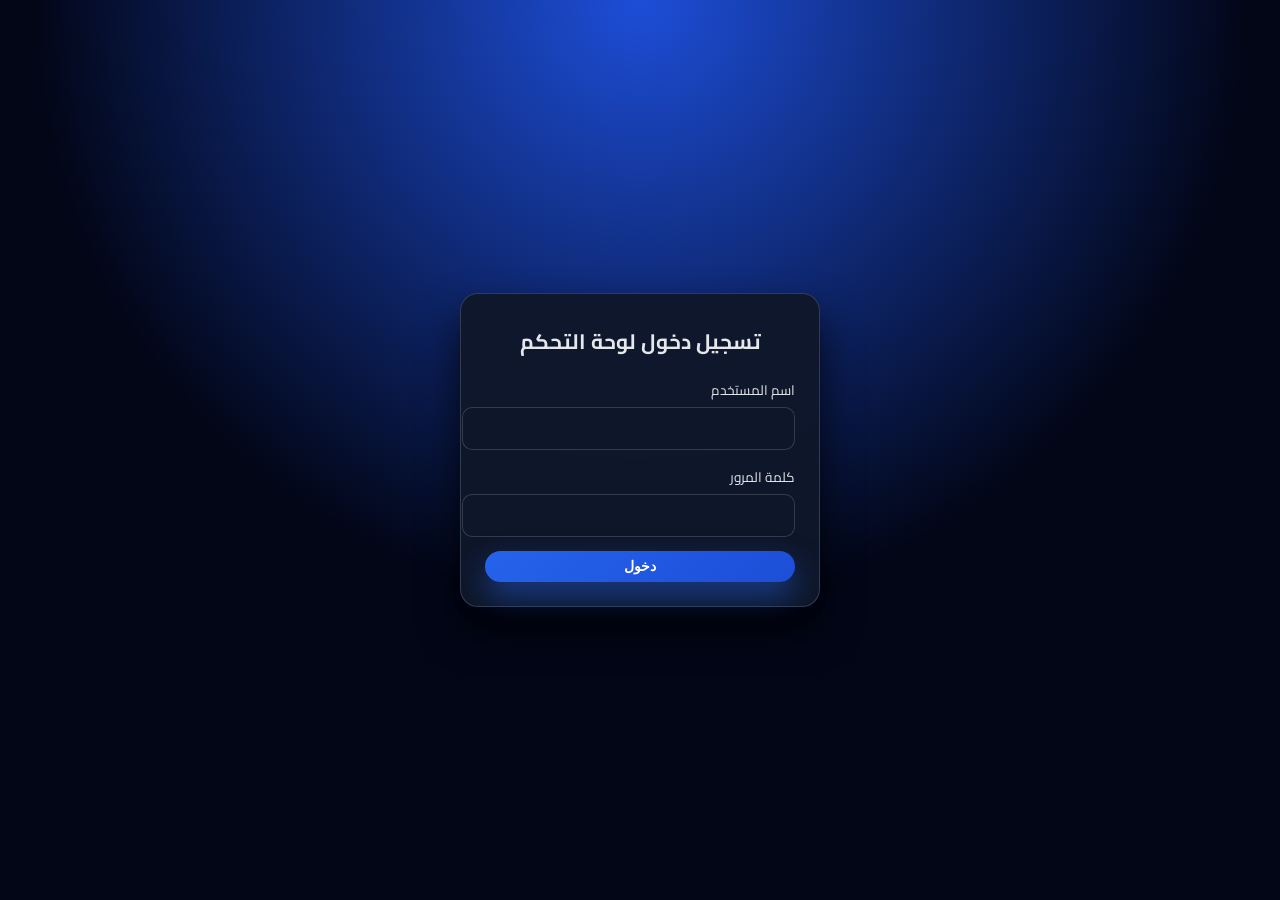
<file: admin.html>
<!DOCTYPE html>
<html lang="ar" dir="rtl">
<head>
  <meta charset="UTF-8" />
  <meta name="viewport" content="width=device-width, initial-scale=1.0" />
  <title>لوحة التحكم - السيرة الذاتية</title>
  <link rel="stylesheet" href="assets/css/admin.css" />
  <link rel="preconnect" href="https://fonts.googleapis.com">
  <link rel="preconnect" href="https://fonts.gstatic.com" crossorigin>
  <link href="https://fonts.googleapis.com/css2?family=Cairo:wght@300;400;600;700&display=swap" rel="stylesheet">
</head>
<body>
  <!-- شاشة تسجيل الدخول -->
  <div id="loginView" class="login-body">
    <div class="login-wrapper">
      <div class="login-card" id="loginCard">
        <h1>تسجيل دخول لوحة التحكم</h1>
        <form id="adminLoginForm">
          <div class="form-group">
            <label for="username">اسم المستخدم</label>
            <input type="text" id="username" autocomplete="username" required />
          </div>
          <div class="form-group">
            <label for="password">كلمة المرور</label>
            <input type="password" id="password" autocomplete="current-password" required />
          </div>
          <button type="submit" class="btn primary full">دخول</button>
          <p id="loginError" class="alert error" style="display:none; margin-top:0.8rem;">
            بيانات الدخول غير صحيحة.
          </p>
        </form>
      </div>
    </div>
  </div>

  <!-- لوحة التحكم بعد تسجيل الدخول -->
  <div id="adminPanel" class="admin-wrapper" style="display:none;">
    <header class="admin-header">
      <h1>لوحة التحكم - السيرة الذاتية</h1>
      <div class="admin-header-actions">
        <a href="index.html" target="_blank" class="btn secondary small">عرض الموقع</a>
        <button type="button" class="btn secondary small" id="btnLogout">تسجيل الخروج</button>
      </div>
    </header>

    <main class="admin-main">
      <form id="adminDataForm" class="admin-form">
        <div id="adminAlert" class="alert success" style="display:none;"></div>

        <section class="card">
          <div class="card-header">
            <h2>الملف الشخصي</h2>
          </div>
          <div class="grid-2">
            <div class="form-group">
              <label for="profileName">الاسم (عربي)</label>
              <input type="text" id="profileName" />
            </div>
            <div class="form-group">
              <label for="profileTitle">المسمى الوظيفي (عربي)</label>
              <input type="text" id="profileTitle" />
            </div>
          </div>
          <div class="grid-2">
            <div class="form-group">
              <label for="profileLocation">الموقع (عربي)</label>
              <input type="text" id="profileLocation" />
            </div>
            <div class="form-group">
              <label for="profileImage">مسار صورة الملف الشخصي</label>
              <input type="text" id="profileImage" placeholder="assets/images/profile.jpg" />
            </div>
          </div>
          <div class="form-group">
            <label for="profileSummary">النبذة (عربي)</label>
            <textarea id="profileSummary" rows="3"></textarea>
          </div>
          <div class="grid-2">
            <div class="form-group">
              <label for="profileNameEn">الاسم (إنجليزي)</label>
              <input type="text" id="profileNameEn" />
            </div>
            <div class="form-group">
              <label for="profileTitleEn">المسمى الوظيفي (إنجليزي)</label>
              <input type="text" id="profileTitleEn" />
            </div>
          </div>
          <div class="grid-2">
            <div class="form-group">
              <label for="profileLocationEn">الموقع (إنجليزي)</label>
              <input type="text" id="profileLocationEn" />
            </div>
          </div>
          <div class="form-group">
            <label for="profileSummaryEn">النبذة (إنجليزي)</label>
            <textarea id="profileSummaryEn" rows="3"></textarea>
          </div>
        </section>

        <section class="card">
          <div class="card-header">
            <h2>الخبرات العملية</h2>
            <button type="button" class="btn secondary small" onclick="addExperienceRow()">إضافة خبرة</button>
          </div>
          <div id="experienceList" class="repeatable-list"></div>
        </section>

        <section class="card">
          <div class="card-header">
            <h2>التعليم</h2>
            <button type="button" class="btn secondary small" onclick="addEducationRow()">إضافة مؤهل</button>
          </div>
          <div id="educationList" class="repeatable-list"></div>
        </section>

        <section class="card">
          <div class="card-header">
            <h2>المهارات</h2>
            <button type="button" class="btn secondary small" onclick="addSkillRow()">إضافة مهارة</button>
          </div>
          <div id="skillsList" class="repeatable-list"></div>
        </section>

        <section class="card">
          <div class="card-header">
            <h2>المشاريع</h2>
            <button type="button" class="btn secondary small" onclick="addProjectRow()">إضافة مشروع</button>
          </div>
          <div id="projectsList" class="repeatable-list"></div>
        </section>

        <section class="card">
          <div class="card-header">
            <h2>بيانات التواصل</h2>
          </div>
          <div class="grid-2">
            <div class="form-group">
              <label for="contactEmail">البريد الإلكتروني</label>
              <input type="email" id="contactEmail" />
            </div>
            <div class="form-group">
              <label for="contactPhone">الهاتف</label>
              <input type="text" id="contactPhone" />
            </div>
          </div>
          <div class="grid-2">
            <div class="form-group">
              <label for="contactWhatsapp">واتساب (بدون +)</label>
              <input type="text" id="contactWhatsapp" />
            </div>
            <div class="form-group">
              <label for="contactLinkedin">رابط لينكدإن</label>
              <input type="url" id="contactLinkedin" />
            </div>
          </div>
          <div class="form-group">
            <label for="contactGithub">رابط GitHub</label>
            <input type="url" id="contactGithub" />
          </div>
          <div class="card-header" style="margin-top:0.4rem;">
            <h2 style="margin-bottom:0;">روابط أيقونات السوشيال (البار الثاني)</h2>
          </div>
          <div class="grid-2">
            <div class="form-group">
              <label for="socialFacebook">Facebook</label>
              <input type="url" id="socialFacebook" placeholder="https://facebook.com/username" />
            </div>
            <div class="form-group">
              <label for="socialInstagram">Instagram</label>
              <input type="url" id="socialInstagram" placeholder="https://instagram.com/username" />
            </div>
          </div>
          <div class="grid-2">
            <div class="form-group">
              <label for="socialX">X (Twitter)</label>
              <input type="url" id="socialX" placeholder="https://x.com/username" />
            </div>
            <div class="form-group">
              <label for="socialYoutube">YouTube</label>
              <input type="url" id="socialYoutube" placeholder="https://youtube.com/@channel" />
            </div>
          </div>
          <div class="grid-2">
            <div class="form-group">
              <label for="socialTiktok">TikTok</label>
              <input type="url" id="socialTiktok" placeholder="https://tiktok.com/@username" />
            </div>
            <div class="form-group">
              <label for="socialSnapchat">Snapchat</label>
              <input type="url" id="socialSnapchat" placeholder="https://snapchat.com/add/username" />
            </div>
          </div>
          <div class="grid-2">
            <div class="form-group">
              <label for="socialTelegram">Telegram</label>
              <input type="url" id="socialTelegram" placeholder="https://t.me/username" />
            </div>
            <div class="form-group">
              <label for="socialLinkedin">LinkedIn</label>
              <input type="url" id="socialLinkedin" placeholder="https://linkedin.com/in/username" />
            </div>
          </div>
          <div class="grid-2">
            <div class="form-group">
              <label for="socialWhatsapp">WhatsApp Link</label>
              <input type="url" id="socialWhatsapp" placeholder="https://wa.me/964xxxxxxxxx" />
            </div>
            <div class="form-group">
              <label for="socialGithub">GitHub</label>
              <input type="url" id="socialGithub" placeholder="https://github.com/username" />
            </div>
          </div>
        </section>

        <section class="card">
          <div class="card-header">
            <h2>الإعدادات</h2>
          </div>
          <div class="form-group">
            <label for="defaultTheme">الوضع الافتراضي للموقع</label>
            <select id="defaultTheme">
              <option value="light">وضع فاتح</option>
              <option value="dark">وضع داكن</option>
            </select>
          </div>
        </section>

        <div class="form-actions">
          <button type="button" class="btn secondary" id="btnReloadFromFile">إعادة التحميل من الملف</button>
          <button type="button" class="btn primary" id="btnGenerateJson">توليد JSON الجديد</button>
        </div>

        <section class="card">
          <div class="card-header">
            <h2>ملف البيانات (data.json)</h2>
          </div>
          <p style="font-size:0.85rem; margin-bottom:0.6rem;">
            بعد الضغط على "توليد JSON الجديد"، انسخ المحتوى التالي وضعه مكان ملف
            <strong>data/data.json</strong> في GitHub.
          </p>
          <div class="form-group">
            <textarea id="jsonOutput" rows="14" style="width:100%; font-family:Consolas, monospace;"></textarea>
          </div>
        </section>
      </form>
    </main>
  </div>

  <script src="assets/js/admin.js"></script>
</body>
</html>
</file>
<file: assets/css/admin.css>
body {
  margin: 0;
  font-family: "Cairo", system-ui, -apple-system, BlinkMacSystemFont, "Segoe UI", sans-serif;
  background-color: #0f172a;
  color: #e5e7eb;
}

.admin-wrapper {
  min-height: 100vh;
  display: flex;
  flex-direction: column;
}

.admin-header {
  position: sticky;
  top: 0;
  z-index: 10;
  background: rgba(15, 23, 42, 0.96);
  backdrop-filter: blur(14px);
  padding: 1rem 1.5rem;
  display: flex;
  align-items: center;
  justify-content: space-between;
  border-bottom: 1px solid rgba(55, 65, 81, 0.9);
}

.admin-header h1 {
  margin: 0;
  font-size: 1.2rem;
}

.admin-header-actions {
  display: flex;
  gap: 0.6rem;
}

.admin-main {
  max-width: 1100px;
  margin: 1.5rem auto 2rem;
  padding: 0 1.5rem;
}

.admin-form {
  display: flex;
  flex-direction: column;
  gap: 1.25rem;
}

.card {
  background: rgba(15, 23, 42, 0.96);
  border-radius: 18px;
  padding: 1.25rem 1.2rem 1.35rem;
  border: 1px solid rgba(55, 65, 81, 0.9);
  box-shadow: 0 18px 35px rgba(0, 0, 0, 0.55);
}

.card-header {
  display: flex;
  align-items: center;
  justify-content: space-between;
  margin-bottom: 0.75rem;
}

.card h2 {
  margin: 0 0 0.75rem;
  font-size: 1.05rem;
}

.grid-2 {
  display: grid;
  grid-template-columns: repeat(2, minmax(0, 1fr));
  gap: 0.75rem 1rem;
}

.form-group {
  margin-bottom: 0.75rem;
}

.form-group label {
  display: block;
  margin-bottom: 0.25rem;
  font-size: 0.85rem;
}

.form-group input,
.form-group textarea,
.form-group select {
  width: 100%;
  padding: 0.45rem 0.65rem;
  border-radius: 10px;
  border: 1px solid rgba(55, 65, 81, 0.9);
  background: rgba(15, 23, 42, 0.9);
  color: #e5e7eb;
  font-family: inherit;
  font-size: 0.9rem;
  outline: none;
}

.form-group input:focus,
.form-group textarea:focus,
.form-group select:focus {
  border-color: #2563eb;
  box-shadow: 0 0 0 1px rgba(37, 99, 235, 0.6);
}

.image-group .preview {
  width: 100px;
  height: 100px;
  object-fit: cover;
  border-radius: 14px;
  margin-bottom: 0.4rem;
  border: 2px solid rgba(55, 65, 81, 0.9);
}

.repeatable-list {
  display: flex;
  flex-direction: column;
  gap: 0.75rem;
}

.repeatable-item {
  border-radius: 14px;
  padding: 0.75rem 0.75rem 0.9rem;
  background: rgba(15, 23, 42, 0.85);
  border: 1px dashed rgba(55, 65, 81, 0.9);
  position: relative;
}

.remove-btn {
  position: absolute;
  top: 0.4rem;
  left: 0.4rem;
  border: none;
  border-radius: 999px;
  padding: 0.2rem 0.6rem;
  font-size: 0.78rem;
  cursor: pointer;
  background: rgba(239, 68, 68, 0.15);
  color: #fecaca;
}

.btn {
  display: inline-flex;
  align-items: center;
  justify-content: center;
  padding: 0.45rem 1rem;
  border-radius: 999px;
  border: none;
  cursor: pointer;
  font-size: 0.85rem;
  font-weight: 600;
  text-decoration: none;
  transition: background-color 0.2s ease, transform 0.2s ease, box-shadow 0.2s ease;
}

.btn.primary {
  background: linear-gradient(135deg, #2563eb, #1d4ed8);
  color: #ffffff;
  box-shadow: 0 14px 30px rgba(37, 99, 235, 0.5);
}

.btn.secondary {
  background: rgba(31, 41, 55, 0.95);
  color: #e5e7eb;
}

.btn.danger {
  background: rgba(248, 113, 113, 0.1);
  color: #fecaca;
}

.btn.small {
  padding: 0.35rem 0.8rem;
  font-size: 0.8rem;
}

.btn.full {
  width: 100%;
}

.btn:hover {
  transform: translateY(-1px);
}

.form-actions {
  display: flex;
  justify-content: flex-start;
  margin-top: 0.25rem;
}

.alert {
  padding: 0.7rem 0.9rem;
  border-radius: 12px;
  font-size: 0.85rem;
  margin-bottom: 1rem;
}

.alert.success {
  background: rgba(22, 163, 74, 0.18);
  color: #bbf7d0;
}

.alert.error {
  background: rgba(248, 113, 113, 0.22);
  color: #fecaca;
}

.login-body {
  display: flex;
  align-items: center;
  justify-content: center;
  min-height: 100vh;
  background: radial-gradient(circle at top, #1d4ed8 0, #020617 55%);
}

.login-wrapper {
  width: 100%;
  max-width: 360px;
  padding: 0 1.5rem;
}

.login-card {
  background: rgba(15, 23, 42, 0.96);
  border-radius: 18px;
  padding: 1.7rem 1.5rem 1.5rem;
  box-shadow: 0 22px 40px rgba(0, 0, 0, 0.75);
  border: 1px solid rgba(55, 65, 81, 0.9);
}

.login-card h1 {
  margin: 0 0 1rem;
  font-size: 1.3rem;
  text-align: center;
}

.login-card .form-group {
  margin-bottom: 0.85rem;
}

@media (max-width: 768px) {
  .admin-header {
    flex-direction: column;
    gap: 0.6rem;
    align-items: flex-start;
  }

  .grid-2 {
    grid-template-columns: 1fr;
  }
}
</file>
